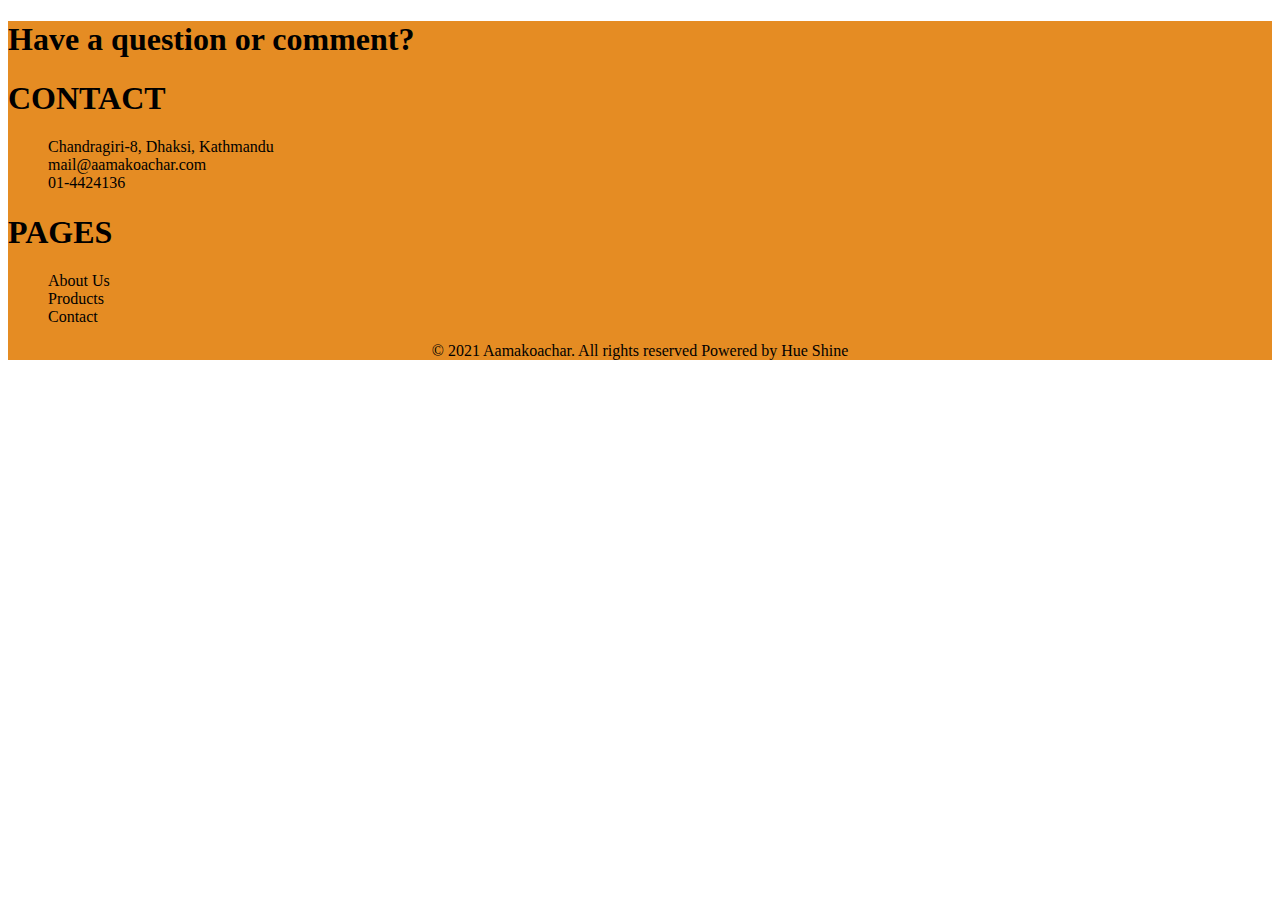
<file: footer/index.html>
<!DOCTYPE html>
<html>
<head>
	<meta charset="utf-8">
	<meta name="viewport" content="width=device-width, initial-scale=1">
	<title>Footer</title>
	<link href="https://cdn.jsdelivr.net/npm/bootstrap@5.3.0-alpha1/dist/css/bootstrap.min.css" rel="stylesheet" integrity="sha384-GLhlTQ8iRABdZLl6O3oVMWSktQOp6b7In1Zl3/Jr59b6EGGoI1aFkw7cmDA6j6gD" crossorigin="anonymous">
	<link rel="stylesheet" type="text/css" href="./style.css">
</head>
<body>
	<footer>
		<section>
			<div class="container-fluid text-center p-3">
			  <div class="row">
			    <div class="col">
			      <h1 text-center>Have a question or comment?</h1>
			    </div>
			    <div class="col">
			      <h1 text-center>CONTACT</h1>
						<ul class="list">
				  		<li>Chandragiri-8, Dhaksi, Kathmandu</li>
				  		<li>mail@aamakoachar.com</li>
				  		<li>01-4424136</li>
				  	</ul>
			    </div>
			    <div class="col">
			      <h1 text-center>PAGES</h1>
				  	<ul class="list">
				  		<li>About Us</li>
				  		<li>Products</li>
				  		<li>Contact</li>
				  	</ul>
			    </div>
			  </div>
			</div>
		</section>
		<section>
			<span id="fEnd"><p>© 2021 Aamakoachar. All rights reserved

Powered by Hue Shine</p></span>
		</section>
	</footer>
	<script src="https://cdn.jsdelivr.net/npm/bootstrap@5.3.0-alpha1/dist/js/bootstrap.bundle.min.js" integrity="sha384-w76AqPfDkMBDXo30jS1Sgez6pr3x5MlQ1ZAGC+nuZB+EYdgRZgiwxhTBTkF7CXvN" crossorigin="anonymous"></script>
</body>
</html>
</file>
<file: footer/style.css>
footer {
	background: #E58C23;
}
section #fEnd {
	text-align: center;
	font-size: 16px;
}

.list {
	list-style: none;
}
</file>
